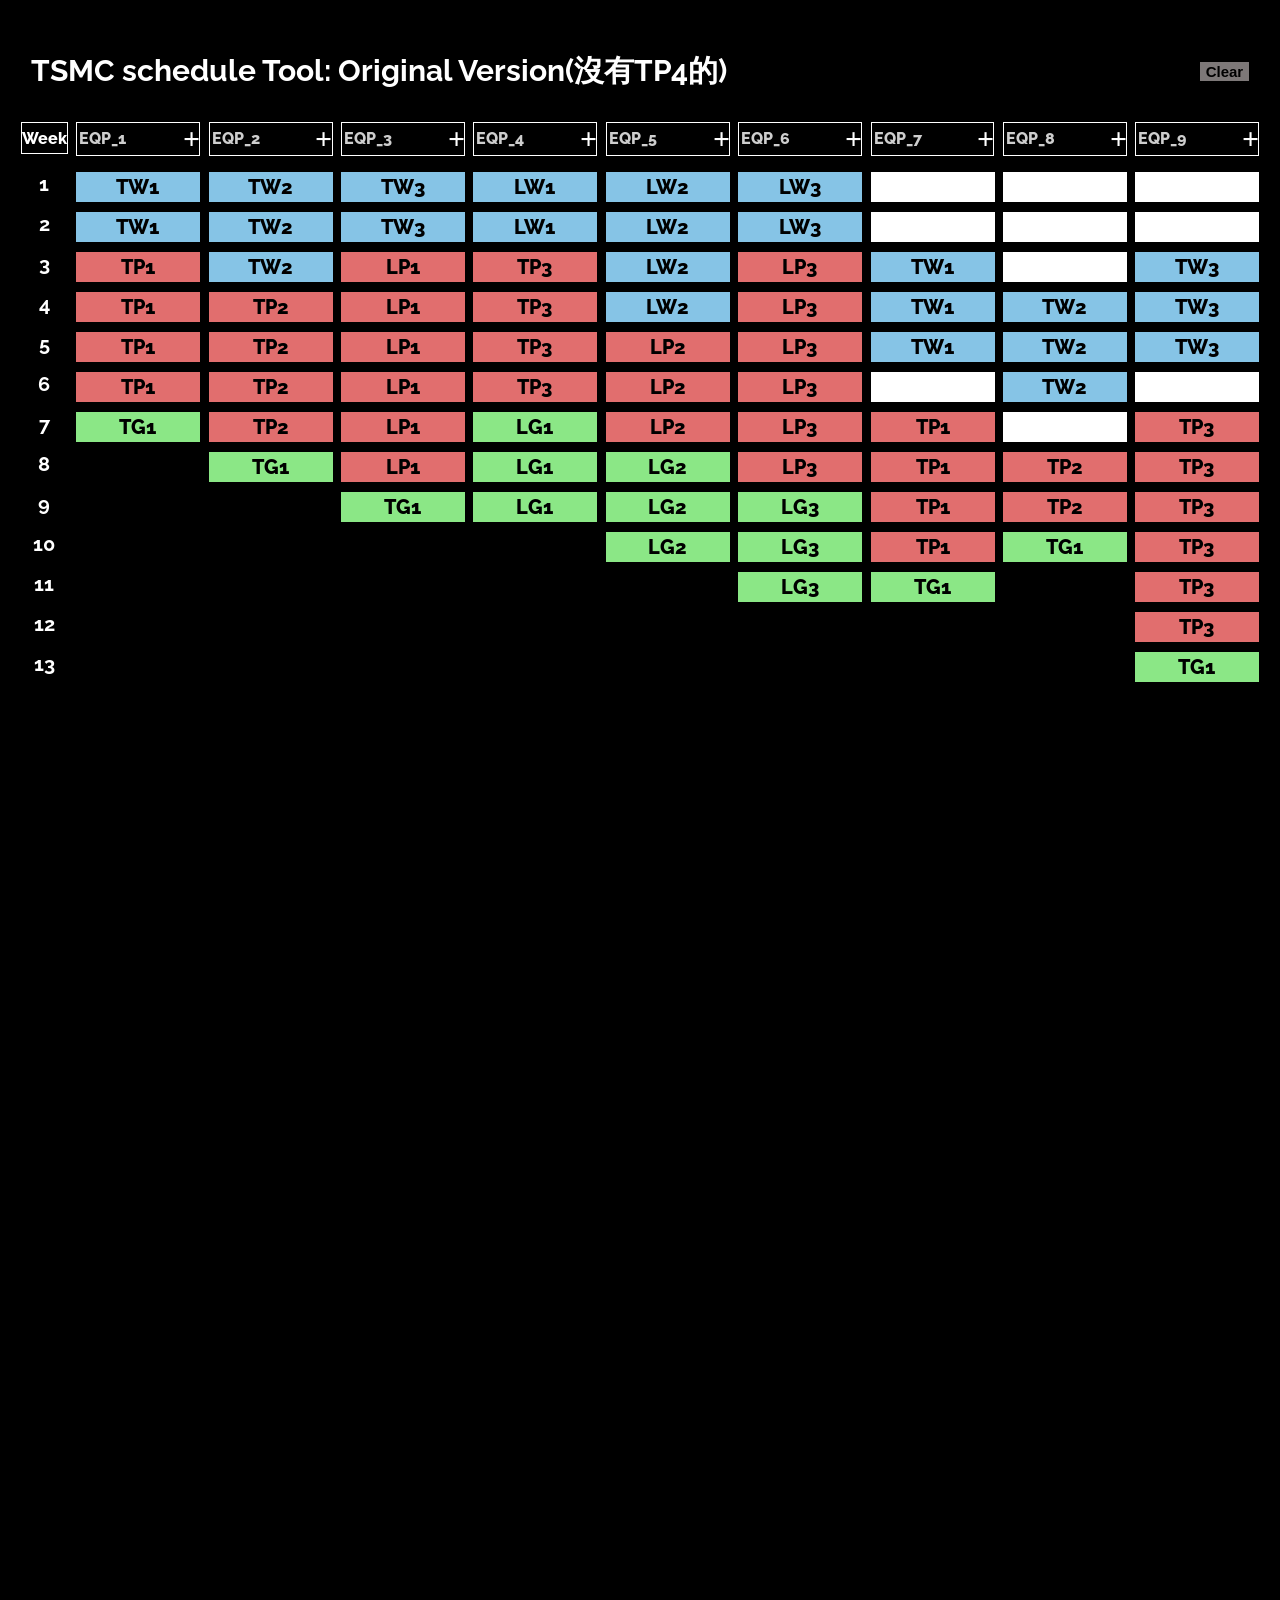
<file: index.html>
<!DOCTYPE html>
<html lang="en">
<head>
    <meta charset="UTF-8">
    <meta name="viewport" content="width=device-width, initial-scale=1.0">
    <link rel="stylesheet" href="index.css" >
    <title>Document</title>
</head>
<body >
  <div class="header">
    <h1>TSMC schedule Tool: Original Version(沒有TP4的)</h1>
    <button id="clear">Clear</button>      
  </div>

  <div class="container">  
    <div class="week">   
      <div class="head">Week</div>
      <div>1</div>
      <div>2</div>
      <div>3</div>
      <div>4</div>
      <div>5</div>
      <div>6</div>
      <div>7</div>
      <div>8</div>
      <div>9</div>
      <div>10</div>
      <div>11</div>
      <div>12</div>
      <div>13</div>
    </div> 
        
    <div class="machine">
      <div class="adder">
        <input type="text" class="input" placeholder="EQP_1"/>
        <span class="add">+</span>
      </div>
      <ul>
      </ul>
    </div> 
        
    <div class="machine">
      <div class="adder">
        <input type="text" class="input" placeholder="EQP_2"/>
        <span class="add">+</span>
      </div>
      <ul> </ul>
    </div> 
        
    <div class="machine">
      <div class="adder">
        <input type="text" class="input" placeholder="EQP_3"/>
        <span class="add">+</span>
      </div>
      <ul> </ul>
    </div> 
        
    <div class="machine">
      <div class="adder">
        <input type="text" class="input" placeholder="EQP_4"/>
        <span class="add">+</span>
      </div>
      <ul> </ul>
    </div> 
        
    <div class="machine">
      <div class="adder">
        <input type="text" class="input" placeholder="EQP_5"/>
        <span class="add">+</span>
      </div>
      <ul> </ul>
    </div> 
        
    <div class="machine">
      <div class="adder">
        <input type="text" class="input" placeholder="EQP_6"/>
        <span class="add">+</span>
      </div>
      <ul> </ul>
    </div> 
        
    <div class="machine">
      <div class="adder">
        <input type="text" class="input" placeholder="EQP_7"/>
        <span class="add">+</span>
      </div>
      <ul> </ul>
    </div> 
        
    <div class="machine">
      <div class="adder">
        <input type="text" class="input" placeholder="EQP_8"/>
        <span class="add">+</span>
      </div>
      <ul> </ul>
    </div> 
        
    <div class="machine">
      <div class="adder">
        <input type="text" class="input" placeholder="EQP_9"/>
        <span class="add">+</span>
      </div>
      <ul> </ul>
    </div> 


  </div>
    

    <script src="index.js" type="application/javascript"></script>
</body>
</html>
</file>
<file: index.css>
@import url('https://fonts.googleapis.com/css?family=Raleway:300,800');

body {
  background-color: black;   
  padding: 1%; 
}

h1{
  text-align: center;
  font-family: 'Raleway';
  color: white;
  font-size: 30px;
  font-weight: bolder;
}

.container {
  display:flex;
  align-items:flex-start; 
  justify-content: space-between; 
}

.week{
  display: flex;  
  flex-direction: column;
  div{
    height: 30px;
    text-align: center;
    margin-top: 10px;
    color: white;
    font-family: 'Raleway';
    line-height: 2;
    font-size: 20px;
    font-weight: bolder;
  }
  .head{
    height: 30px;
    text-align: center;
    margin-top: 0px;
    border: 1px solid white;
    background-color: black;
    color: white;
    font-family: 'Raleway';
    font-weight: 800;
    font-size: 16px;
  }
}


.machine{
  width: calc((100% / 10));
  .adder {
    position: relative;  
    width: 100%;
    /* margin: 0px auto; */
    display: flex;  
    ::-webkit-input-placeholder {
       color: #cecece;
    }
    .input {
      display:flex;   
      justify-content:center;
      outline: none;
      border: 1px solid white;
      background-color: black;
      color: white;
      height: 30px;
      width: 100%;
      /* padding-left: 10px; */
      font-family: 'Raleway';
      font-weight: 800;
      font-size: 16px;
      /* margin-left: -5px; */
    }
    span {
      position:absolute;  
      right: 0;
      font-size: 30px;
      font-weight: 800;
      /* line-height: 1.8; */
      cursor: pointer;
      transition: all 200ms;
      color: white;
      will-change: transform;
      &:hover{
        transform: rotate(180deg);
      }
    }
  }
  
  ul {
    position: relative;
    padding: 0%;
    height: 100em;
    z-index: 1;
    .draggable {
      text-align: center;
      will-change: transform;
      font-family: 'Raleway';;
      font-weight: 800;
      font-size: 20px;
      height: 30px;
      list-style-type: none;
      margin-top: 10px;
      z-index: 5;
      color: black;
      /* width: 250px; */
      /* width: 90%; */
      line-height: 1.5;
      /* padding-left: 10px; */
      cursor: move;
      transition: all 200ms;
      user-select: none;
      /* margin: 10px auto; */
      position: relative;
      &:after {
        content: 'drag';
        right: 7px;
        font-size: 10px;
        position: absolute;
        cursor: pointer;
        line-height: 5;
        transition: all 200ms;
        transition-timing-function: cubic-bezier(0.48, 0.72, 0.62, 1.50);
        transform: translateX(120%);
        opacity: 0;
      }
      &:hover {
        &:after {
          opacity: 1;
          transform: translate(0);
        }
      }
    }
    
  }

}


.full, .blue{
  background-color: rgb(134, 196, 230);
}
.red{
  background-color: rgb(225, 110, 110);
}
.green{
  background-color: rgb(139, 231, 134);
}
.blank{
  background-color: rgb(255, 255, 255);
}

.over {
  transform: scale(1.1, 1.1);
}

.header{
  display: flex;
  justify-content: space-between;
  align-items: center;
  padding: 10px;
  button{
    border: none;
    background-color: rgb(125, 120, 120);
    color: #000000;
    font-size: 15px;
    font-weight: bolder;
    &:hover {
      box-shadow:inset 0px -7px 20px 0px rgba(255, 34, 34, 0.977);
      color: #ffffff;
      cursor: pointer;
    }
    :active {
      top: 2px;
    }
  }
}
</file>
